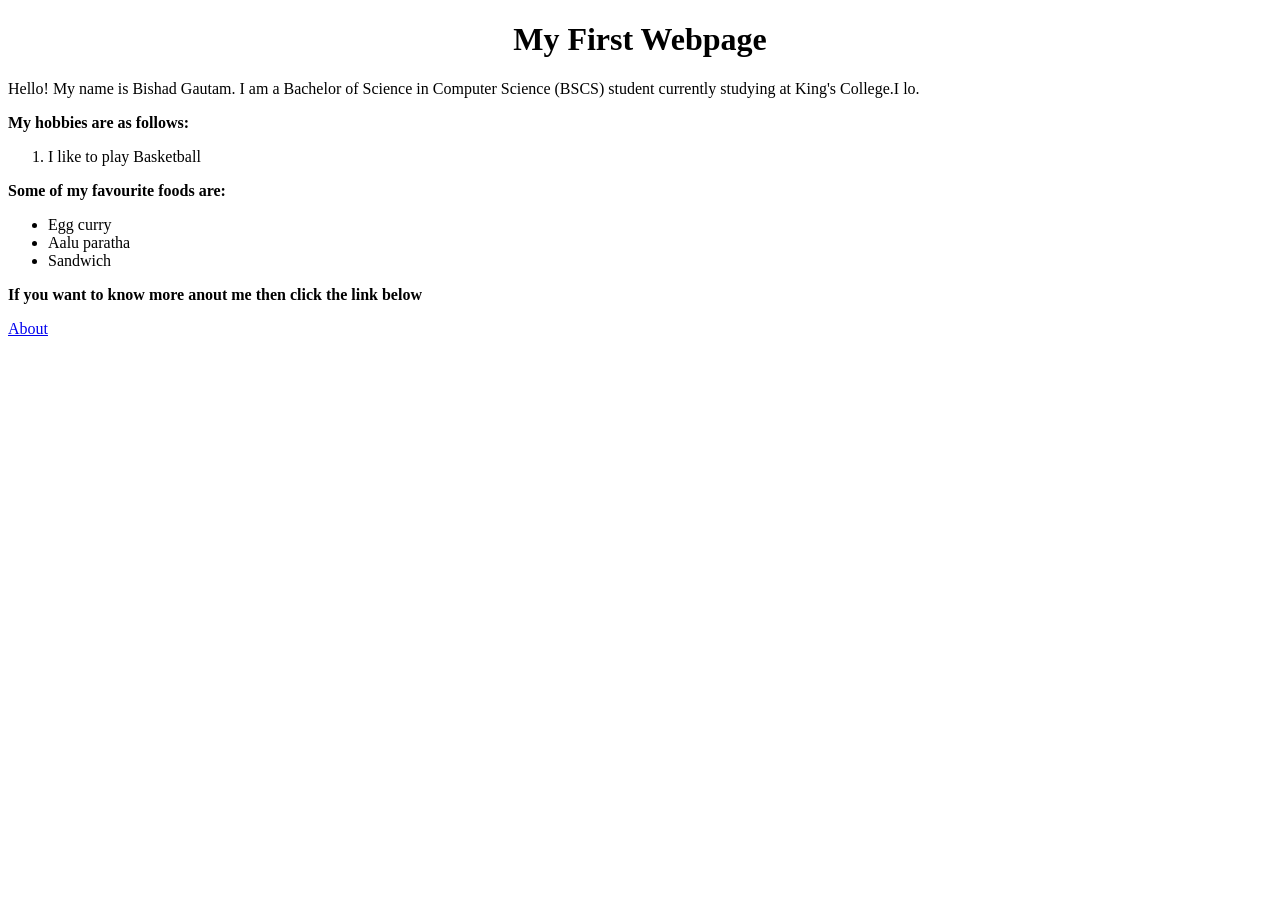
<file: index.html>
<!DOCTYPE html>
<html lang="en">

<head>
    <meta charset="UTF-8">
    <meta name="viewport" content="width=device-width, initial-scale=1.0">
    <title>About Me</title>
</head>
<h1 style="text-align: center;"> My First Webpage</h1>

<body>
    <p>Hello! My name is Bishad Gautam. I am a Bachelor of Science in Computer Science (BSCS) student currently
        studying at King's College.I lo.</p>
    <p> <strong>My hobbies are as follows: </strong> </p>
    <ol>
        <li> I like to play Basketball</li>
       
    </ol>
    <p><strong>
            Some of my favourite foods are:
        </strong></p>
    <ul>
        <li>Egg curry</li>
        <li>Aalu paratha</li>
        <li>Sandwich</li>
    </ul>
    <p> <strong>If you want to know more anout me then click the link below</strong> </p>
    <a href="about.html">About</a>
</body>

</html>
</file>
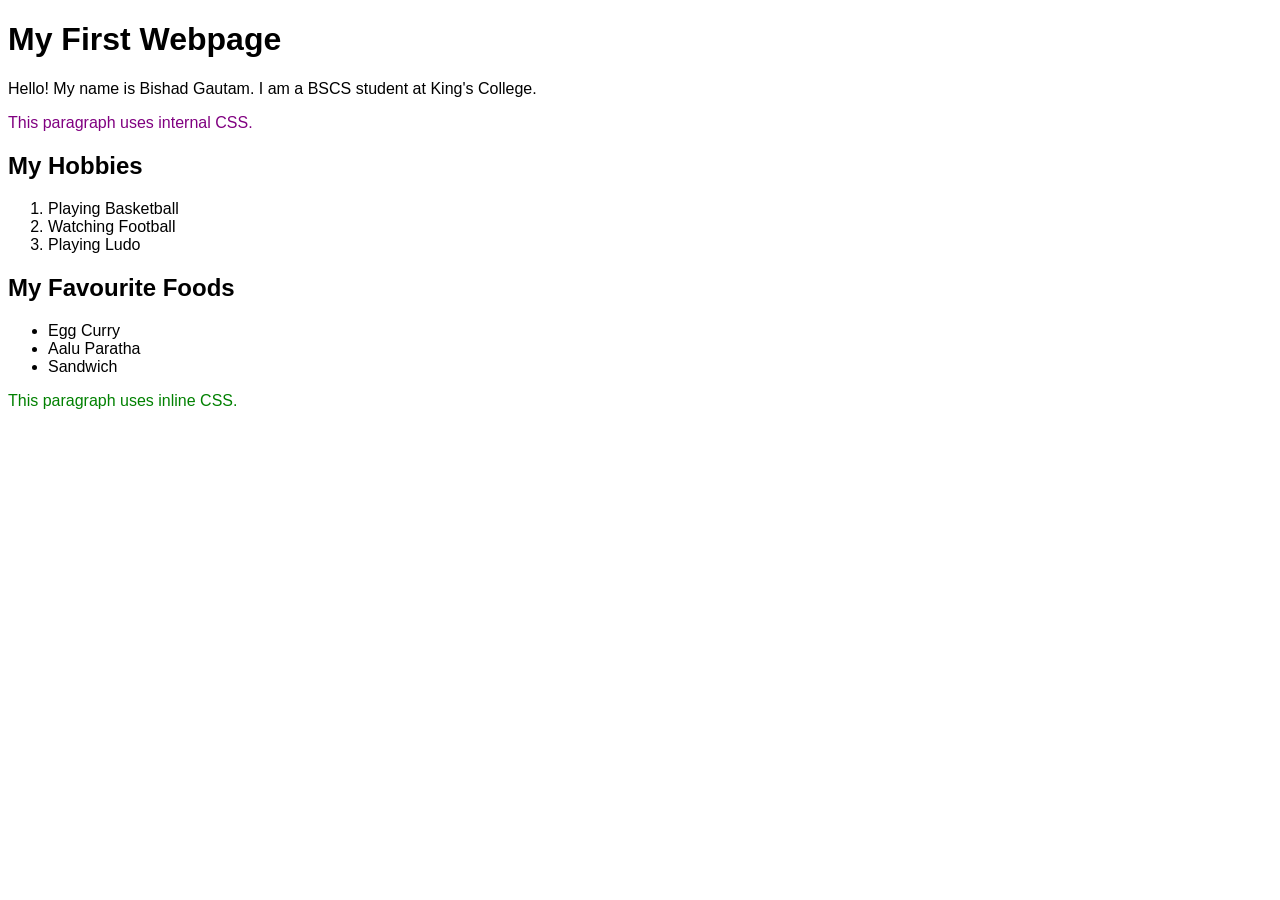
<file: assignment2/index.html>
<!DOCTYPE html>
<html>

<head>
    <title>My First Webpage</title>

    <style>
        body {
            font-family: Arial, sans-serif;
        }

        .special-text {
            color: purple;
        }
    </style>
</head>

<body>

    <h1>My First Webpage</h1>

    <p>
        Hello! My name is Bishad Gautam. I am a BSCS student at King's College.
    </p>

    <p class="special-text">
        This paragraph uses internal CSS.
    </p>

    <h2>My Hobbies</h2>

    <ol>
        <li>Playing Basketball</li>
        <li>Watching Football</li>
        <li>Playing Ludo</li>
    </ol>

    <h2>My Favourite Foods</h2>

    <ul>
        <li>Egg Curry</li>
        <li>Aalu Paratha</li>
        <li>Sandwich</li>
    </ul>

    <p style="color: green;">
        This paragraph uses inline CSS.
    </p>

</body>

</html>
</file>
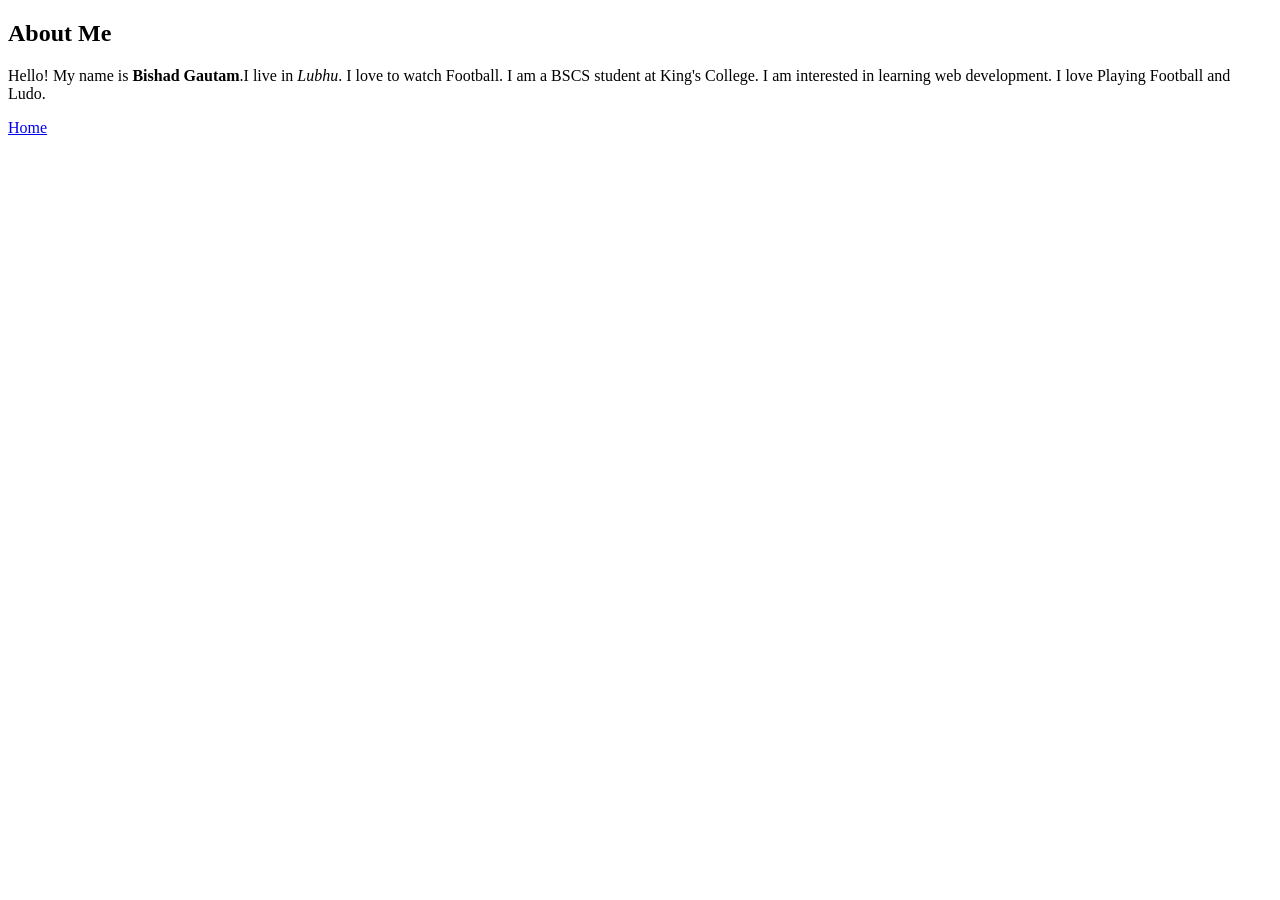
<file: about.html>
<!DOCTYPE html>
<html lang="en">

<head>
    <meta charset="UTF-8">
    <meta name="viewport" content="width=device-width, initial-scale=1.0">
    <title>About Me</title>
</head>

<body>

    <h2>About Me</h2>

    <p>
        Hello! My name is <strong>Bishad Gautam</strong>.I live in <em>Lubhu</em>. I love to watch Football. I am a BSCS student at King's College.
        I am interested in learning web development.
        I love Playing Football and Ludo.
    </p>

    <a href="index.html">Home</a>

</body>

</html>
</file>
